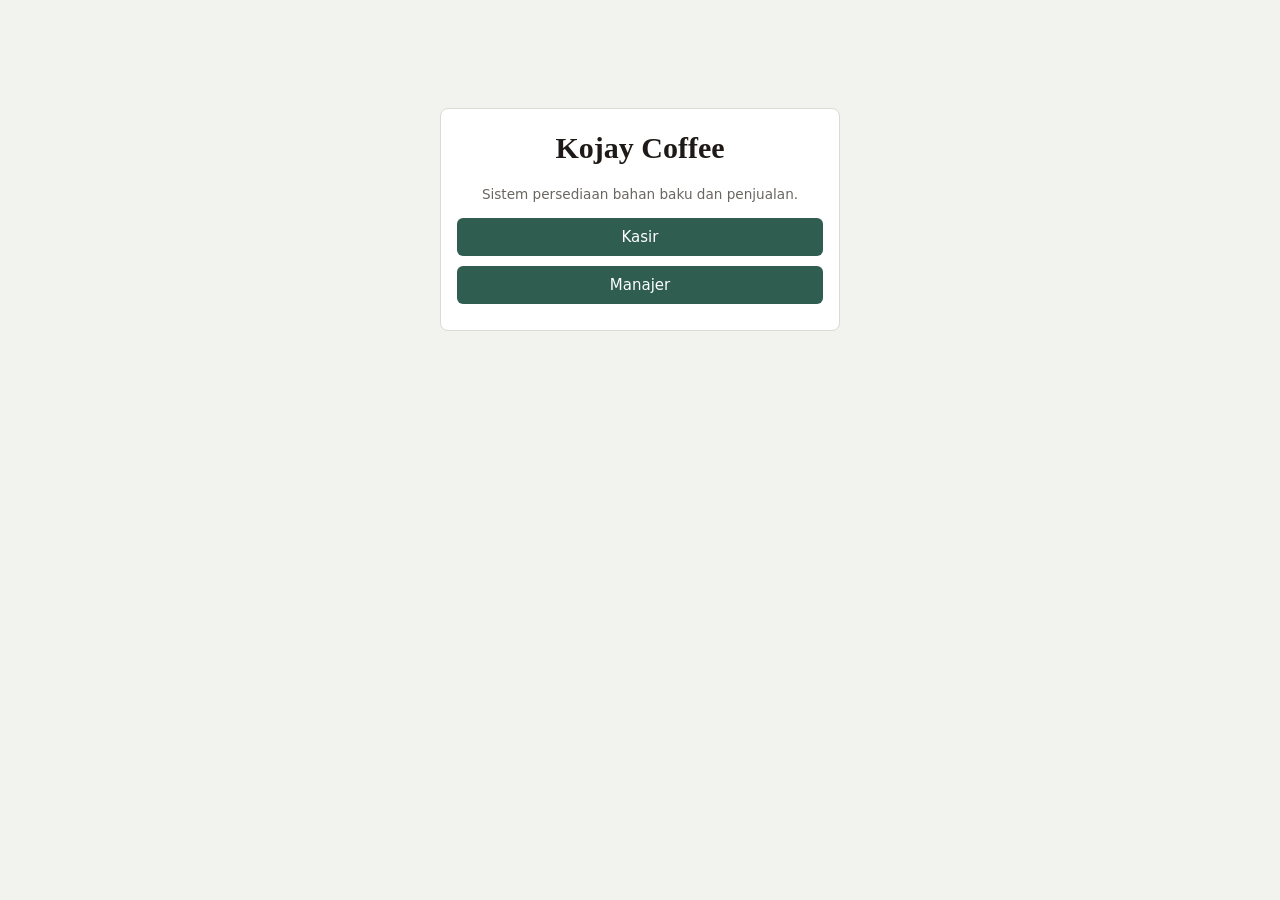
<file: index.html>
<!DOCTYPE html>
<html lang="id">
<head>
<meta charset="utf-8">
<meta name="viewport" content="width=device-width, initial-scale=1">
<title>Kojay Coffee - Sistem Persediaan</title>
<link rel="stylesheet" href="css/style.css">
</head>
<body>
<div id="app"></div>
<div id="toast" role="status"></div>
<script type="module" src="js/login.js"></script>
</body>
</html>
</file>
<file: css/style.css>
:root{
  --bg:#f2f3ef;--sf:#fff;--ink:#1f1a17;--mut:#6b655f;--ln:#dcdad3;
  --ac:#2f5d50;--acx:#fff;--wn:#b45309;--dg:#b42318;
  --wnb:#fdf1dc;--dgb:#fde8e6;--okb:#e3f0ea;
}
@media(prefers-color-scheme:dark){
  :root{--bg:#16130f;--sf:#211c17;--ink:#f1ede6;--mut:#a39c92;--ln:#3a332c;
  --ac:#6fb59f;--acx:#10201a;--wn:#f0b25b;--dg:#f28b82;--wnb:#3a2a12;--dgb:#3d1c19;--okb:#1b2e27}
}
*{box-sizing:border-box}
body{margin:0;background:var(--bg);color:var(--ink);font:15px/1.5 system-ui,-apple-system,"Segoe UI",sans-serif}
h1,h2,h3{font-family:Georgia,"Times New Roman",serif;margin:0 0 .6rem}
header{background:var(--ink);color:var(--bg);padding:.8rem 1.2rem;display:flex;flex-wrap:wrap;gap:.8rem;align-items:center;justify-content:space-between}
header h1{margin:0;font-size:1.25rem;color:var(--bg)}
nav{display:flex;flex-wrap:wrap;gap:.3rem;padding:.6rem 1.2rem;background:var(--sf);border-bottom:1px solid var(--ln)}
nav button{border:0;background:none;color:var(--ink);padding:.45rem .8rem;border-radius:6px;cursor:pointer;font:inherit}
nav button.on{background:var(--ac);color:var(--acx)}
main{max-width:1000px;margin:0 auto;padding:1.2rem}
.card{background:var(--sf);border:1px solid var(--ln);border-radius:8px;padding:1rem;margin-bottom:1rem}
.row{display:flex;flex-wrap:wrap;gap:.6rem;align-items:end}
label{display:flex;flex-direction:column;font-size:.85rem;color:var(--mut);gap:.2rem}
input,select{font:inherit;padding:.45rem .6rem;border:1px solid var(--ln);border-radius:6px;background:var(--bg);color:var(--ink);min-width:0}
button.b{font:inherit;padding:.5rem .9rem;border:0;border-radius:6px;background:var(--ac);color:var(--acx);cursor:pointer}
button.s{font:inherit;padding:.3rem .6rem;border:1px solid var(--ln);border-radius:6px;background:none;color:var(--ink);cursor:pointer}
button.s.d{color:var(--dg)}
button:disabled{opacity:.5;cursor:not-allowed}
:focus-visible{outline:2px solid var(--ac);outline-offset:2px}
.tw{overflow-x:auto}
table{border-collapse:collapse;width:100%}
th,td{text-align:left;padding:.5rem .6rem;border-bottom:1px solid var(--ln);white-space:nowrap}
th{font-weight:600;color:var(--mut);font-size:.85rem}
.num{text-align:right;font-variant-numeric:tabular-nums}
.tag{padding:.1rem .5rem;border-radius:99px;font-size:.8rem}
.ok{background:var(--okb);color:var(--ac)}
.low{background:var(--wnb);color:var(--wn)}
.out{background:var(--dgb);color:var(--dg)}
.alert{border:1px solid var(--wn);background:var(--wnb);color:var(--wn);border-radius:8px;padding:.8rem 1rem;margin-bottom:1rem}
.alert.ok{border-color:var(--ac);background:var(--okb);color:var(--ac)}
.grid{display:grid;grid-template-columns:repeat(auto-fit,minmax(150px,1fr));gap:.8rem;margin-bottom:1rem}
.big{font:600 2rem Georgia,serif}
.bar{height:6px;background:var(--ln);border-radius:9px;min-width:80px;overflow:hidden}
.bar i{display:block;height:100%;background:var(--ac)}
.bar i.low{background:var(--wn)}
.bar i.out{background:var(--dg)}
.mut{color:var(--mut);font-size:.85rem}
.badge{display:inline-block;padding:.2rem .55rem;border-radius:99px;background:var(--okb);color:var(--ac);font-size:.8rem}
#toast{position:fixed;bottom:1rem;left:50%;transform:translateX(-50%);background:var(--ink);color:var(--bg);padding:.6rem 1rem;border-radius:8px;display:none;max-width:90%;z-index:9}
.login{max-width:400px;margin:12vh auto;text-align:center}
.login button{display:block;width:100%;margin:.6rem 0}
.login input{width:100%;margin-top:.4rem}
.login .error{color:var(--dg);min-height:1.3rem}
</file>
